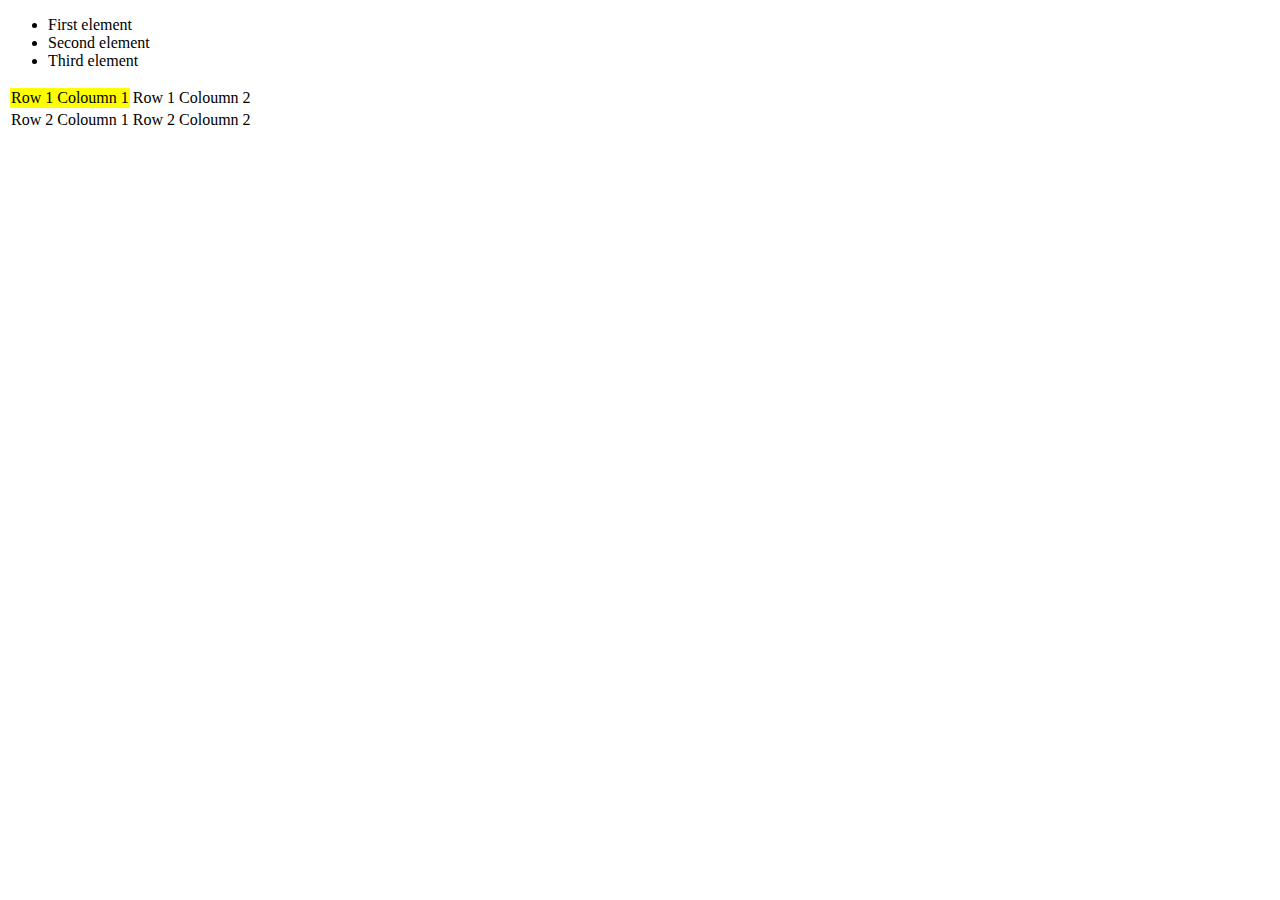
<file: index.html>
<!-- Tree representation -->
<!DOCTYPE html> <!--root node / parent node-->
<html lang="en">
<head> <!--child node 1-->
    <meta charset="UTF-8">
    <meta http-equiv="X-UA-Compatible" content="IE=edge">
    <meta name="viewport" content="width=device-width, initial-scale=1.0">
    <title>Document</title>
</head>
<body> <!--child node 2-->
    <!--
    <p1>All the tags present in HTML are HTML elements</p1>
    <p2>Child nodes under same parent node are called as siblings</p2>
    -->

    <ul>
        <li>First element</li>
        <li>Second element</li>
        <li>Third element</li>
    </ul>

    <table>
        <tr>
            <td>Row 1 Coloumn 1</td>
            <td>Row 1 Coloumn 2</td>
        </tr>
        <tr>
            <td>Row 2 Coloumn 1</td>
            <td>Row 2 Coloumn 2</td>
        </tr>
    </table>
        
    <script>
        console.log("document : global variable that is attached with the window object in HTML");

// Access the element nodes ->         

        // root node : to get the root node -> 
        console.log("document.documentElement"); // access the root node.

        // Element node : an element is a node that's written using a tag in the HTML document.
        // The root node is also an element node. 

        // To accessing different element nodes of HTML -> 
        console.log(document.head);
        console.log(document.body);

        // child nodes : 1. Differences between .childNodes & .children -> 
        console.log(document.body.childNodes); // Output as -> NodeList 
        // * What is text node in HTML ? 
        console.log(document.body.children); // Output as -> HTMLCollection
        // -> Output different objects. 

        console.log("First child node of 'body' tag(element) -> ");
        console.log(document.body.firstChild);
        console.log("Last child node of 'body' tag(element) -> ");
        console.log(document.body.lastChild);

        // The above mentioned approachs are not able to get the exact(expected - <ul> & <script> ) element inside the body tag.
        
        console.log(document.body.firstElementChild);
        console.log(document.body.lastElementChild);

// Iterate the HTMLCollection -> 
        console.log("Iterating the HTMLCollection");
        for (node of document.body.children) { // instead of 'children', you can also use 'childNodes'
            console.log(node);
        }

// ***** Converting an object to an array -> in case to use array methods in the object. 
        const childrenOfBody = Array.from(document.body.children);
        console.log(childrenOfBody); // Output in the form of an array.

// Access siblings -> [previous sibling, next sibling]
        const ulTag = document.body.children[0];
        // There are differences between .nextSibling & .nextElementSibling
        console.log(ulTag.nextSibling);
        console.log(ulTag.nextElementSibling);

        console.log("Elements of unordered list -> ");
        const firstLi = ulTag.children[0]; // ulTag.firstChild
        const secondLi = ulTag.children[1]; // ulTag.secondChild
        const thirdLi = ulTag.children[2]; // ulTag.thirdChild

        console.log(ulTag.children[0]);
        console.log(ulTag.children[1]);
        console.log(ulTag.children[2]);

        console.log(secondLi.previousElementSibling.textContent);
        console.log(firstLi.nextElementSibling.textContent);
        console.log(secondLi.nextElementSibling.textContent);

// ***** Table DOM Manipulation :-
        console.log("Table DOM manipulation");
        const tableTag = document.body.children[1];
        console.log(tableTag.tBodies[0]); // Explore tBodies - 26:40 DOM Manipulation | Javascript | Web Development Course
        // tbody : The <tbody> HTML element encapsulates a set of table rows ( <tr> elements), indicating that they comprise the body of the table ( <table> ).
        console.log(tableTag.tBodies[0].rows);
        console.log(tableTag.tBodies[0].rows[0].cells);

        console.log(tableTag.tBodies[0].rows[0].cells[0].textContent);
        console.log(tableTag.tBodies[0].rows[0].cells[1].textContent);
        console.log(tableTag.tBodies[0].rows[1].cells[0].textContent);
        console.log(tableTag.tBodies[0].rows[1].cells[1].textContent);

// adding style :-
        console.log(tableTag.tBodies[0].rows[0].cells[0].style = "background-color : yellow");
        
        // * We can directly access all the rows present in a 'table' tag ->
        console.log(tableTag.rows);
    
    </script>


</body>

<!--
    Important notes :-
    1. HTMLCollection seems like an array, but is not an array. It is an object, seems like an array.
       In the iteration purpose, you can use 'for-of' loop inside HTMLCollection.
-->
</html>
</file>
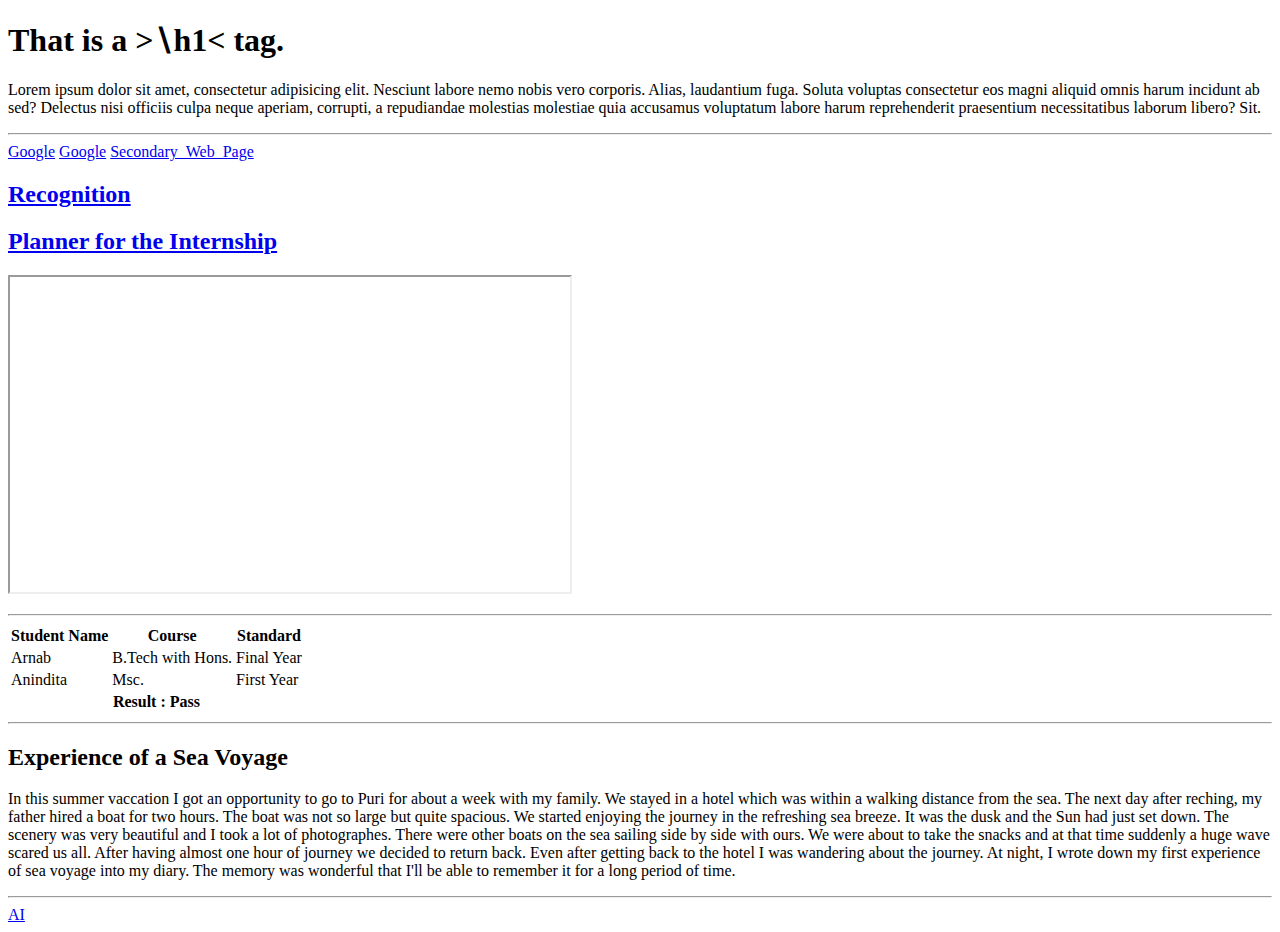
<file: 01_index.html>
<!--If we want to link a website in our Home webpage and want to display (after getting clicked) it into another browser web page we need to use <a> tag with the "target" attribute-->

<!DOCTYPE html>
<html lang="en">
<head>
    <meta charset="UTF-8">
    <meta http-equiv="X-UA-Compatible" content="IE=edge">
    <meta name="viewport" content="width=, initial-scale=1.0">
    <title>Web_Page_01</title>
</head>
<body>
    <h1>That is a &gt;&Backslash;h1&lt; tag.</h1>
    <p>

        <!-- If any paragraph is getting extended outside the display view, in VS Code just go to "View" and then select "Word Wrap" -->
        
        Lorem ipsum dolor sit amet, consectetur adipisicing elit. Nesciunt labore nemo nobis vero corporis. Alias, laudantium fuga. Soluta voluptas consectetur eos magni aliquid omnis harum incidunt ab sed? Delectus nisi officiis culpa neque aperiam, corrupti, a repudiandae molestias molestiae quia accusamus voluptatum labore harum reprehenderit praesentium necessitatibus laborum libero? Sit.

        <hr>

        <a href="https://www.google.com">Google</a> <!-- Required declaration type for Absolute URL -->

        <!--***** By default the hyper link will be opened in the same browser web page. *****-->
        <!-- If we want to showcase the hyper linked webpage into another browser web page we need to use an attribute -->

        <a href="https://www.google.com" target="_blank">Google</a>

        <!--For accessing another file within the same folder-->
        <a href="02_index.html">Secondary_Web_Page</a> <!--To navigate between webpages-->

        <!--Absolute URL type-->
        <!--To include third party files or documents in the web page-->
        <a href="https://drive.google.com/file/d/1INKm5_l5xW5uGK_J44_XKwh997QbQgNA/view?usp=sharing" target="_blank" rel="noopener noreferrer"><h2>Recognition</h2></a>
        
        <!--Relative URL type-->
        <!--To include files or documents of our own-->
        <a href="Tier5/Planner for the Internship program.xlsx" target="_blank" rel="noopener noreferrer"><h2>Planner for the Internship</h2></a>
        <!--It get started downloading automatically.-->

        <!--<iframe> element-->

            <iframe width="560" height="315" src="https://www.youtube.com/embed/2QR11oDukn4" title="YouTube video player" frameborder="1" allow="accelerometer; autoplay; clipboard-write; encrypted-media; gyroscope; picture-in-picture" allowfullscreen></iframe>

    </p>
    <hr>
    <table>
        <thead>
        <tr>
            <th>Student Name</th>
            <th>Course</th>
            <th>Standard</th>
        </tr>
        </thead>
        <tbody>
            <tr>
                <td>Arnab</td>
                <td>B.Tech with Hons.</td>
                <td>Final Year</td>
            </tr>
            <tr>
                <td>Anindita</td>
                <td>Msc.</td>
                <td>First Year</td>
            </tr>
        </tbody>
        <tfoot>
            <th colspan="3">Result : Pass</th>
        </tfoot>
    </table>
    <hr>
    <p>
        <h2>Experience of a Sea Voyage</h2>
        <p>
            In this summer vaccation I got an opportunity to go to Puri for about a week with my family. We 
            stayed in a hotel which was within a walking distance from the sea. The next day after reching, my father
            hired a boat for two hours. The boat was not so large but quite spacious. We started enjoying the journey 
            in the refreshing sea breeze. It was the dusk and the Sun had just set down. The scenery was very beautiful
            and I took a lot of photographes. There were other boats on the sea sailing side by side with ours. We were 
            about to take the snacks and at that time suddenly a huge wave scared us all. After having almost one hour 
            of journey we decided to return back. Even after getting back to the hotel I was wandering about the journey.
            At night, I wrote down my first experience of sea voyage into my diary. The memory was wonderful that I'll be
            able to remember it for a long period of time.     

        </p>
    </p>
    <hr>
    <div>
        <a href="../Article Writing/Artificial Intelligence on Energy Conservation.docx">AI</a>
    </div>
</body>
</html>
</file>
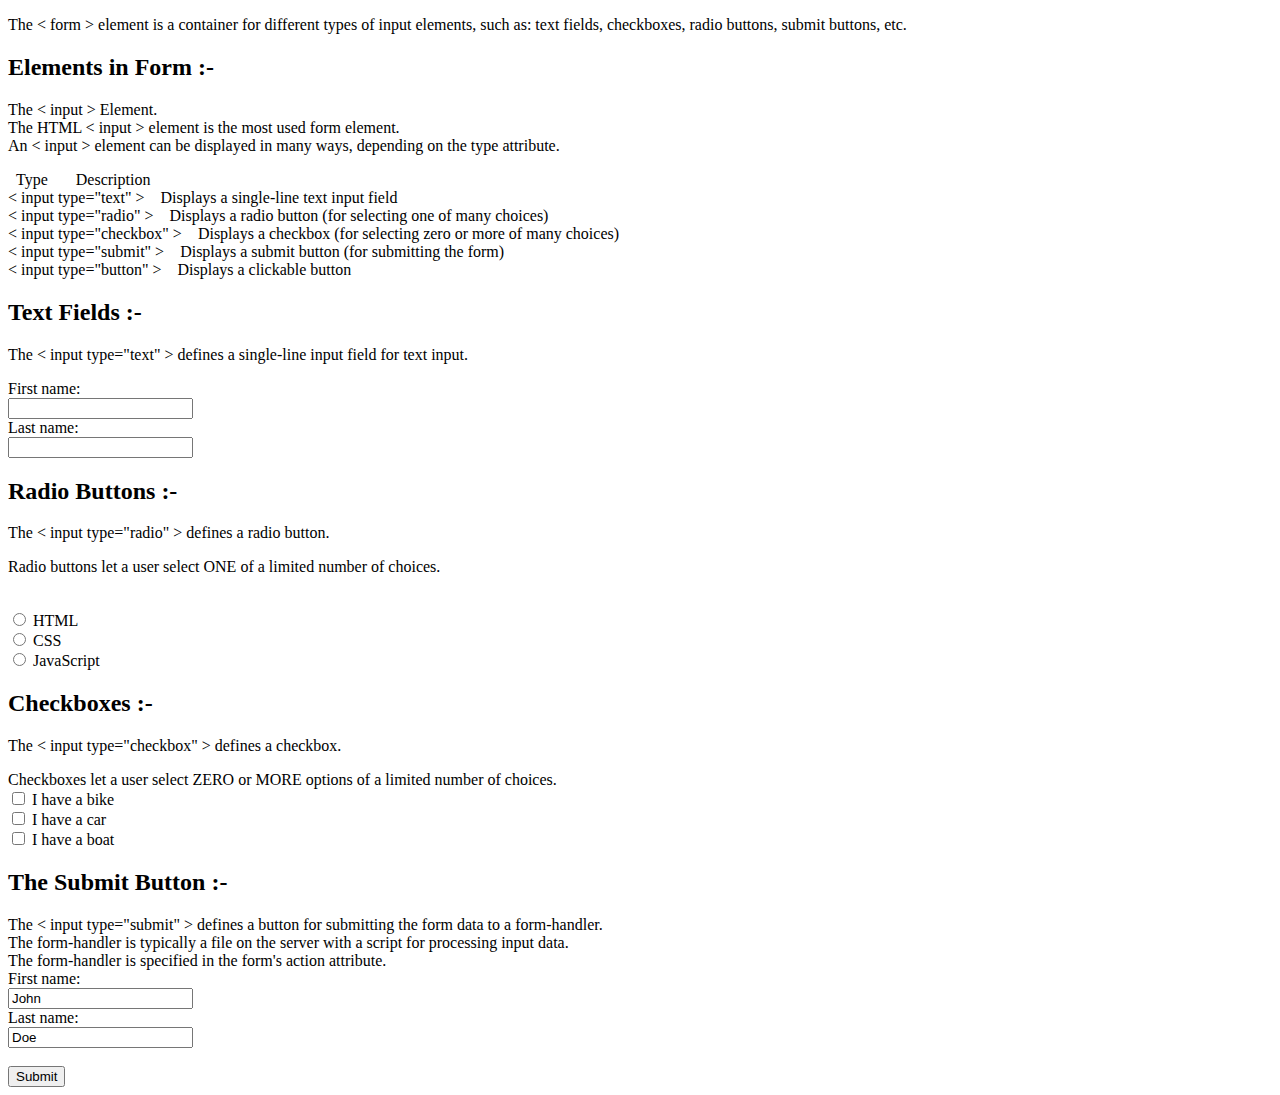
<file: 04_HTML_Form_basics.html>
<!DOCTYPE html>
<html lang="en">
<head>
    <meta charset="UTF-8">
    <meta http-equiv="X-UA-Compatible" content="IE=edge">
    <meta name="viewport" content="width=device-width, initial-scale=1.0">
    <title>Document</title>
</head>
<body>
    <p>The &lt form &gt element is a container for different types of input elements, such as: text fields, checkboxes, radio buttons, submit buttons, etc.</p>
    <h2>Elements in Form :-</h2>
    <p>
        The &lt input &gt Element. <br>
        The HTML &lt input &gt element is the most used form element. <br>

        An &lt input &gt element can be displayed in many ways, depending on the type attribute.
    </p>
    <p>
        &nbsp;&nbsp;Type &nbsp;&nbsp;&nbsp;&nbsp;&nbsp; Description <br>
        &lt input type="text" &gt &nbsp;&nbsp; Displays a single-line text input field <br>
        &lt input type="radio" &gt &nbsp;&nbsp; Displays a radio button (for selecting one of many choices) <br>
        &lt input type="checkbox" &gt &nbsp;&nbsp; Displays a checkbox (for selecting zero or more of many choices) <br>
        &lt input type="submit" &gt	&nbsp;&nbsp; Displays a submit button (for submitting the form) <br>
        &lt input type="button" &gt	&nbsp;&nbsp; Displays a clickable button <br>
    </p>
    <form>
        <h2>Text Fields :-</h2>
        <p>The &lt input type="text" &gt defines a single-line input field for text input.</p>
        <label for="fname">First name:</label><br>
        <input type="text" id="fname" name="fname"><br>
        <label for="lname">Last name:</label><br>
        <input type="text" id="lname" name="lname">

        <h2>Radio Buttons :- </h2> 
        <p>The &lt input type="radio" &gt defines a radio button.</p>

        <p> Radio buttons let a user select ONE of a limited number of choices. </p> <br>
        <input type="radio" id="html" name="fav_language" value="HTML">
        <label for="html">HTML</label><br>
        <input type="radio" id="css" name="fav_language" value="CSS">
        <label for="css">CSS</label><br>
        <input type="radio" id="javascript" name="fav_language" value="JavaScript">
        <label for="javascript">JavaScript</label>

        <h2>Checkboxes :- </h2>
        <p> The &lt input type="checkbox" &gt defines a checkbox. </p>

        Checkboxes let a user select ZERO or MORE options of a limited number of choices. <br>
        <input type="checkbox" id="vehicle1" name="vehicle1" value="Bike">
        <label for="vehicle1"> I have a bike</label><br>
        <input type="checkbox" id="vehicle2" name="vehicle2" value="Car">
        <label for="vehicle2"> I have a car</label><br>
        <input type="checkbox" id="vehicle3" name="vehicle3" value="Boat">
        <label for="vehicle3"> I have a boat</label>

        <h2>The Submit Button :- </h2> 
        The &lt input type="submit" &gt defines a button for submitting the form data to a form-handler. <br>

        The form-handler is typically a file on the server with a script for processing input data. <br>

        The form-handler is specified in the form's action attribute. <br>
        <label for="fname">First name:</label><br>
        <input type="text" id="fname" name="fname" value="John"><br>
        <label for="lname">Last name:</label><br>
        <input type="text" id="lname" name="lname" value="Doe"><br><br>
        <input type="submit" value="Submit">

      </form>
</body>
</html>
</file>
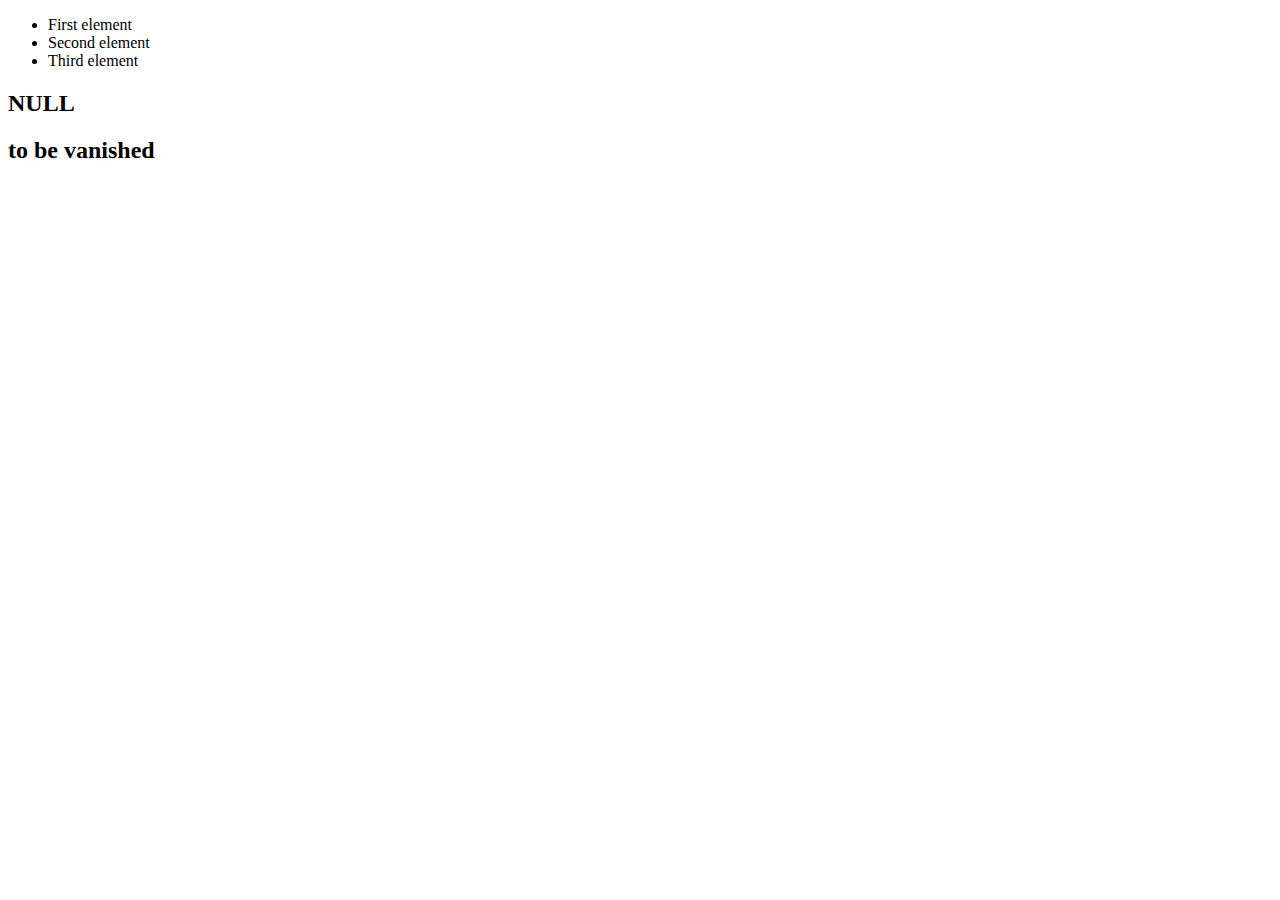
<file: 06_using.html>
<!DOCTYPE html>
<html lang="en">
<head>
    <meta charset="UTF-8">
    <meta http-equiv="X-UA-Compatible" content="IE=edge">
    <meta name="viewport" content="width=device-width, initial-scale=1.0">
    <title>Document</title>
</head>
<body id="body">
    <!-- How to access attributes : -->
    <!-- IDs & Classes are object elements (primitive in HTML)-->
    <ul id="element" data="valid"> <!-- self made attribute - 'data'-->
        <li>First element</li>
        <li>Second element</li>
        <li>Third element</li>
    </ul>

    <div id="vanish">
        <h2>NULL</h2>
        <h2>to be vanished</h2>
    </div>

    <script>
        // trying to access the attribute 'data'  -
        console.log(element.id); // output : element
        console.log(element.data); // output : undefined 

        // predefined HTML attributes are treated as object properties

        // ***** the way to access user-defined attributes : 
        console.log(element.getAttribute('data'));
        
        // set attribute, getAttribute, hasAttribute : 
        console.log(element.setAttribute('order-placed', 'pending'));
        console.log(element.getAttribute('order-placed'));
        console.log(element.hasAttribute('order-placed')); // checks whether an attribute is present or not in the element, outputs in boolean form
        console.log(element.removeAttribute('order-placed'));
        console.log(element.getAttribute('order-placed'));

        // to check all the attributes in an element :
        console.log(element.attributes);

        // -------------------------------------------------------------------------------------------------------------- //

        // * Creating, updating and removing elements :
        // elements that get created inside script tag, do not get added into DOM, can get returned in a form of a variable -
        
        const newDiv = document.createElement('div');
        /*
        // add the newly created element 'div' into DOM - append() : append adds an element at the end 
        // adding a node to the newly crated 'div' tag :
        const newText = document.createTextNode("JavaScript features 'Hoisting'"); // node creation 
        newDiv.appendChild(newText); // 'newDiv' appends 'newText'
        body.append(newDiv); // 'body' (id of the 'body' tag) appends the 'newDiv' tag

        // prepend() : adds an element at the top 
        body.prepend(newDiv);

        // before() & after() : 
        body.after(newDiv); // adds a tag after the 'body' tag
        body.before(newDiv); // adds a tag before the 'body' tag

        // replaceWith() :
        // vanish.replaceWith(newDiv);

        // remove()
        vanish.remove();
        */
        newDiv.innerHTML = `<ul id="element" data="valid">
        <li>First element</li>
        <li>Second element</li>
        <li>Third element</li>
        </ul>`


    </script>
</body>
</html>
</file>
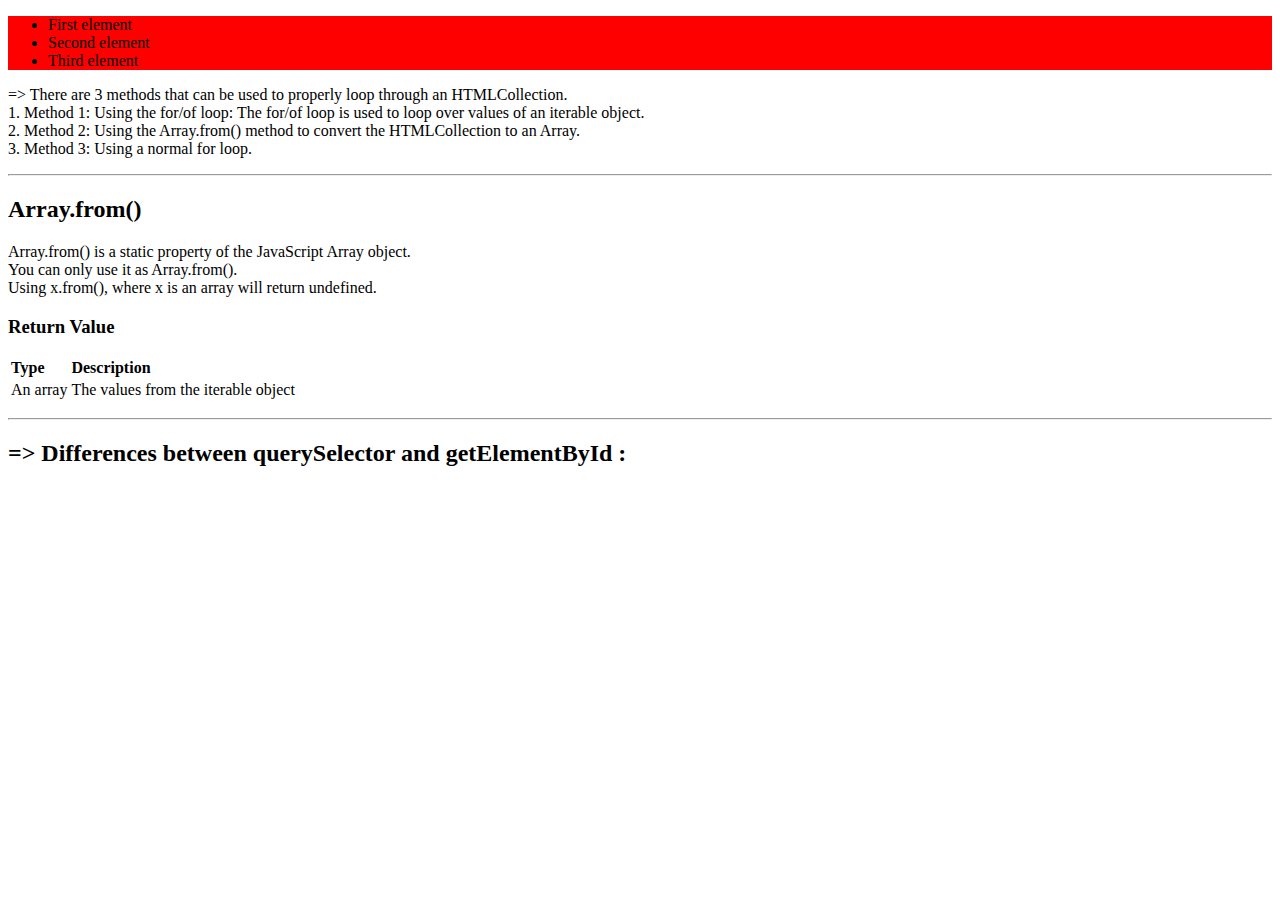
<file: DOM_02.html>
<!DOCTYPE html>
<html lang="en">
<head>
    <meta charset="UTF-8">
    <meta http-equiv="X-UA-Compatible" content="IE=edge">
    <meta name="viewport" content="width=device-width, initial-scale=1.0">
    <title>Document</title>
</head>
<body>
<!-- getElementById -->    
    <ul id="element">
        <li class="list-item">First element</li>
        <li class="list-item">Second element</li>
        <li class="list-item">Third element</li>
    </ul>

    <p>
    => There are 3 methods that can be used to properly loop through an HTMLCollection. <br>
    1. Method 1: Using the for/of loop: The for/of loop is used to loop over values of an iterable object. <br>
    2. Method 2: Using the Array.from() method to convert the HTMLCollection to an Array. <br>
    3. Method 3: Using a normal for loop. <br>
    </p>
    <hr>

    <p>
        <h2>Array.from()</h2>
        <p>
        Array.from() is a static property of the JavaScript Array object. <br>
        You can only use it as Array.from(). <br>
        Using x.from(), where x is an array will return undefined. <br>

        <h3>Return Value</h3> 
        </p>
        <table>
                <tbody>
                    <tr>
                        <td><b>Type</b></td>
                        <td><b>Description</b></td>
                    </tr>
                    <tr>
                        <td>An array</td>
                        <td>The values from the iterable object</td>
                    </tr>
                </tbody>
        </table>
    </p>

    <hr>

    <h2> => Differences between querySelector and getElementById : </h2>


    <script>
// DOM Manipulation with ID - searching with ID :-
        console.log("1. commannd - console.log(element);"); 
        console.log(element);
        console.log("inner HTML : "+ document.getElementById("element").innerHTML);
        console.log(".textContent : "+ document.getElementById("element").textContent);
        console.log(".innerText : "+ document.getElementById("element").innerText);

        // change style ->
        // console.log(element.style.background = "yellow");

// DOM Manipulation - getElementById :-
        const ulTag = document.getElementById("element");
        ulTag.style.backgroundColor = "Red";

// DOM Manipulation - using class name :-
        const listItem = document.getElementsByClassName("list-item");
        console.log("2. command - console.log(listItem);");
        console.log(listItem); // HTMLCollection

        // * HTMLCollection to Array using Array.from() - 
        console.log("forming an array using Array.from() : ");
        const fromArray =  Array.from(listItem);
        console.log(fromArray);

        console.log("***** printing the array elements after converting the HTMLCollection into an array using Array.from() : ");
        console.log(fromArray[0]);
        console.log(fromArray[1]);
        console.log(fromArray[2]);
// * You can manipulate an element using it's tag name. e.g. - ul ->
        console.log("getElementsByTagName");
        console.log("console.log(document.getElementsByTagName('ul'));");
        console.log("3. command  document.getElementsByTagName('ul')");
        console.log(document.getElementsByTagName("ul")); 
        let getElementsByTagName = document.getElementsByTagName("ul"); // return type - array
        console.log(getElementsByTagName[0]);

// querySelector -> 
        // to get all the elements (e.g. list items) present in an element (e.g. unordered list) ->
        const listItems = document.querySelector('.list-item'); // selects the first element only
        const listItemsModified = document.querySelectorAll('.list-item'); // 'All' selects all the elements.

// selecting ID in querySelector -> while selecting IDs do not use 'querySelectorAll', because IDs are unique : 
        const selectIdInQuerySelector = document.querySelector('#element');

// ***** To access the first to last child of a <li> of an <ul> -> [pseudo selectors in CSS] 
        console.log("Accessing the first child of a <li> of an <ul> ");
        const firstElement = document.querySelectorAll('ul > li:first-child');
        console.log(firstElement[0].textContent);
        /*
        console.log("Accessing the second child of a <li> of an <ul> ");
        const secondElement = document.querySelectorAll('ul > li:second-child');
        console.log(secondElement[0].textContent);
        */
        console.log("Accessing the last child of a <li> of an <ul> ");
        const listItemsLastElement = document.querySelectorAll('ul > li:last-child');
        console.log(listItemsLastElement[0].textContent);
        // ***** while accessing the in-between children of first and last child, an error got encountered.
        // the in-between children can not be accessed like - ul > li:second-child', ul > li:third-child' and so on. 

        // Therefore, the below approach is required -> 

// access elements in terms of nth-child :-  
        const listItemsFirstElement = document.querySelectorAll('ul > li:nth-child(1)');
        const listItemsSecondElement = document.querySelectorAll('ul > li:nth-child(2)'); 
        const listItemsThirdElement = document.querySelectorAll('ul > li:nth-child(3)');

        console.log(listItemsFirstElement[0].textContent);
        console.log(listItemsSecondElement[0].textContent);
        console.log(listItemsThirdElement[0].textContent);
    </script>
</body>

<!-- 
    querySelector :- 
    querySelectorAll returns a static node list, whereas (say) getElementsByTagName returns a live node list.
    It's the list that's static or live, not the nodes/elements on the list.
    An element returned by querySelector is the element in the DOM (as are the elements in the list from querySelectorAll ).

    What type does querySelector return?
    => The Document method querySelector() returns the first Element within the document that matches the specified selector, or group of selectors.
       If no matches are found, null is returned.

    Q. What are the differences between "textContent" and "innerText" ? 
    "textContent" gets the content of all elements, including <script> and <style> elements.
    "textContent" returns every element in the node.
    "innerText" only shows “human-readable” elements.
    "innerText" looks at styling and won't return the text of “hidden” elements.

    => An HTMLCollection is not an Array!
    An HTMLCollection may look like an array, but it is not.
    You can loop through an HTMLCollection and refer to its elements with an index.
    But you cannot use Array methods like push(), pop(), or join() on an HTMLCollection.

    => There are 3 methods that can be used to properly loop through an HTMLCollection.
    1. Method 1: Using the for/of loop: The for/of loop is used to loop over values of an iterable object.
    2. Method 2: Using the Array.from() method to convert the HTMLCollection to an Array.
    3. Method 3: Using a normal for loop.

    Q. Does getElementsByTagName return an array ?
    getElementsByTagName - the method name itself implies that it will return multiple elements - i.e. an array.
    The method always returns an array, with the length equal to the number of matching elements.
    As such you must always access the elements by the index of the element in the array.

    => Differences between querySelector and getElementById :
       Static vs Live
-->
</html>
</file>
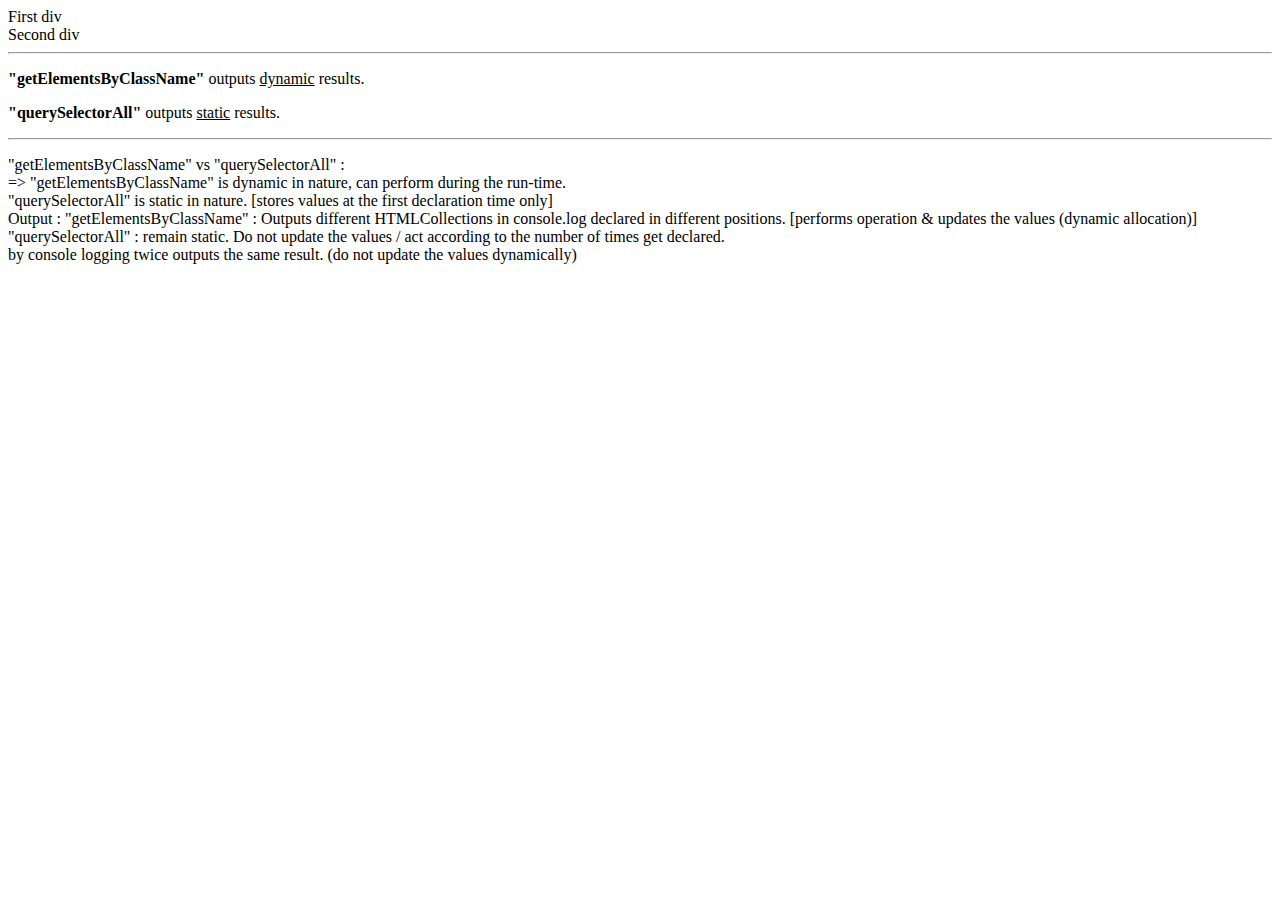
<file: DOM_03_getElementByid_vs_querySelector.html>
<!DOCTYPE html>
<html lang="en">
<head>
    <meta charset="UTF-8">
    <meta http-equiv="X-UA-Compatible" content="IE=edge">
    <meta name="viewport" content="width=device-width, initial-scale=1.0">
    <title>Document</title>
</head>
<body>
    <div class="allDivs">First div</div>

    <script>
        const getAllDivs = document.getElementsByClassName("allDivs");
        console.log(getAllDivs);

        const queryAllDivs = document.querySelectorAll(".allDivs");
        console.log(queryAllDivs);
    </script>

    <div class="allDivs">Second div</div>
    <hr>
    <p>
        <b>"getElementsByClassName"</b> outputs <u>dynamic</u> results.
    </p>
    <p>
        <b>"querySelectorAll"</b> outputs <u>static</u> results. 
    </p>
    <hr>
    <p>
        "getElementsByClassName" vs "querySelectorAll" :  <br>
        => "getElementsByClassName" is dynamic in nature, can perform during the run-time.  <br>
           "querySelectorAll"   is static in nature. [stores values at the first declaration time only] <br>

        Output : "getElementsByClassName" : Outputs different HTMLCollections in console.log declared in different positions.
             [performs operation & updates the values (dynamic allocation)] <br>
             "querySelectorAll" : remain static. Do not update the values / act according to the number of times get declared. <br>
             by console logging twice outputs the same result. (do not update the values dynamically) <br>
    </p>
    <script>
        console.log(getAllDivs);
        console.log(queryAllDivs);
    </script>
</body>

<!-- 
    "getElementsByClassName" vs "querySelectorAll" :
    => 1. "getElementsByClassName" is dynamic in nature, can perform during the run-time. 
           "querySelectorAll"   is static in nature. [stores values at the first declaration time only]

        Output : "getElementsByClassName" : Outputs different HTMLCollections in console.log declared in different positions.
             [performs operation & updates the values (dynamic allocation)]
             "querySelectorAll" : remain static. Do not update the values / act according to the number of times get declared.
             by console logging twice outputs the same result. (do not update the values dynamically)
        
       2. "getElementsByClassName" passes reference.
          If you know that your data may get changed during the process and you are using multiple 'script' tags inside the HTML document ,
          use getElement methods. 
          "querySelectorAll" passes data only. 

    44:58 on August 1, 2022.s 
-->
</html>
</file>
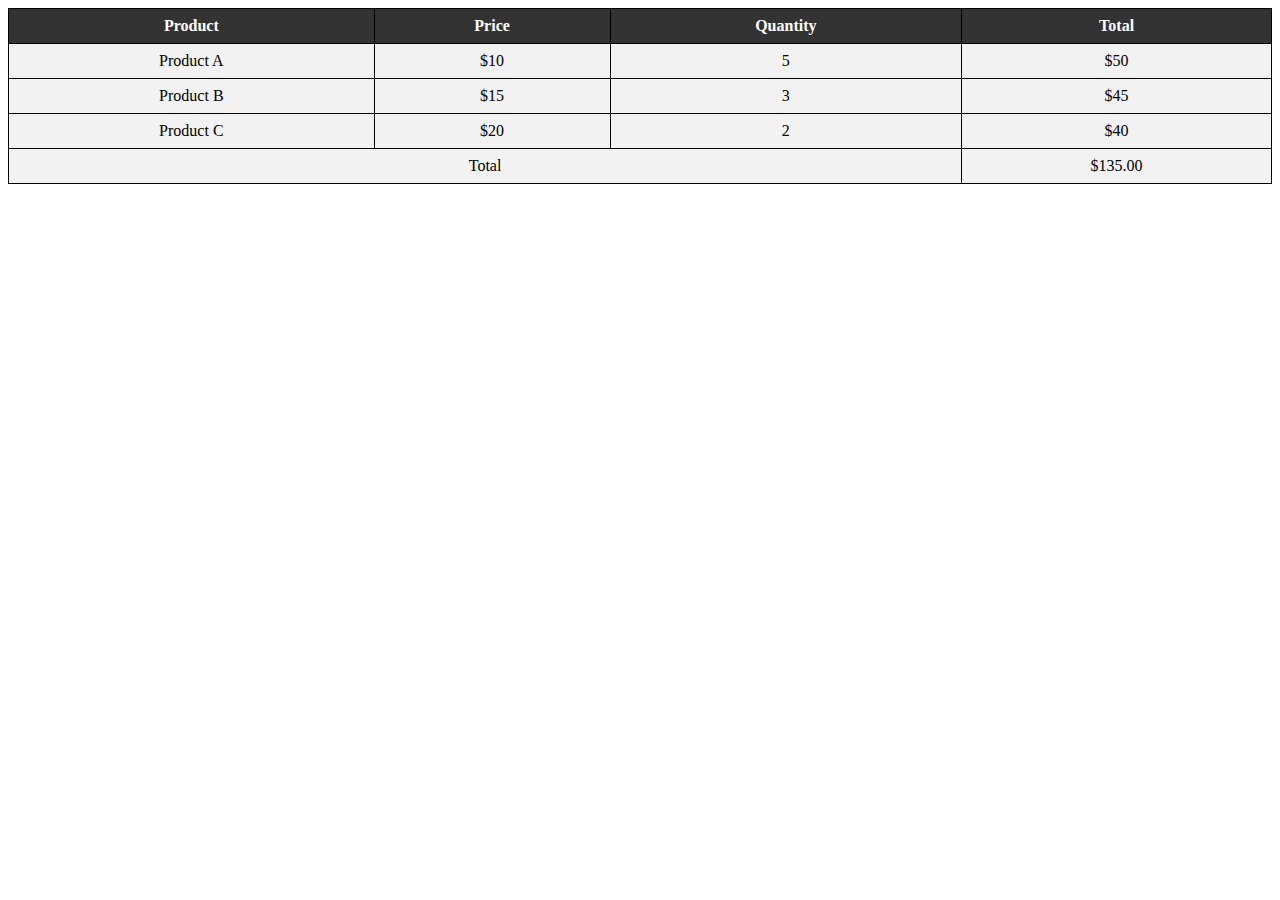
<file: HTML_table_and_JavaScript_calculated_field.html>
<head>
  <style>
  table {
  border-collapse: collapse;
  width: 100%;
  text-align: center;
}

th, td {
  padding: 8px;
  border: 1px solid black;
}

th {
  background-color: #333;
  color: white;
}

td {
  background-color: #f2f2f2;
}

td:hover {
  background-color: #ddd;
}
</style>
</head>

<body>
<table id="salesTable">
  <tr>
    <th>Product</th>
    <th>Price</th>
    <th>Quantity</th>
    <th>Total</th>
  </tr>
  <tr>
    <td>Product A</td>
    <td>$10</td>
    <td>5</td>
    <td class="productTotal">$50</td>
  </tr>
  <tr>
    <td>Product B</td>
    <td>$15</td>
    <td>3</td>
    <td class="productTotal">$45</td>
  </tr>
  <tr>
    <td>Product C</td>
    <td>$20</td>
    <td>2</td>
    <td class="productTotal">$40</td>
  </tr>
  <tr>
    <td colspan="3">Total</td>
    <td id="totalAmount"></td>
  </tr>
</table>
  
<script>
// get all the product total cells
const productTotalCells = document.querySelectorAll('.productTotal');

// initialize total amount to zero
let totalAmount = 0;

// loop through each product total cell
for (let i = 0; i < productTotalCells.length; i++) {
  // get the product total amount and convert it to a number
  const productTotal = parseFloat(productTotalCells[i].textContent.replace('$', ''));
  
  // add the product total to the total amount
  totalAmount += productTotal;
}

// set the total amount in the table
const totalAmountCell = document.getElementById('totalAmount');
totalAmountCell.textContent = '$' + totalAmount.toFixed(2);
  
</script>
</body>
</file>
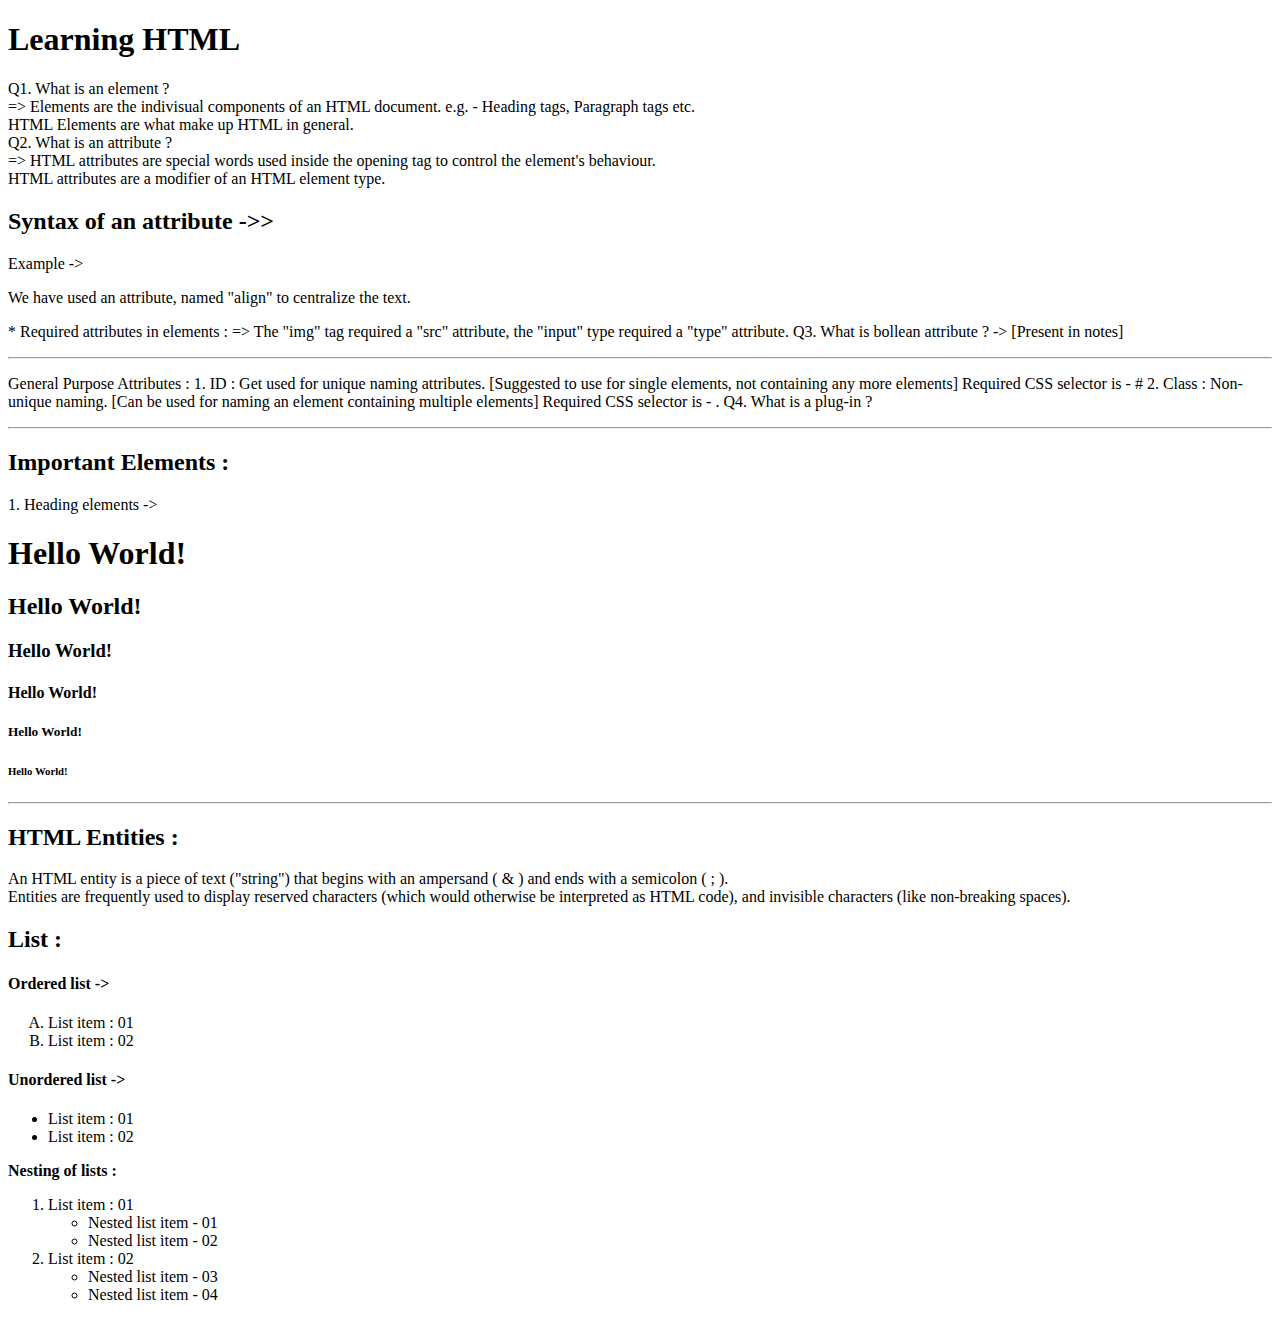
<file: Learning_HTML.html>
<!DOCTYPE html>
<html lang="en">
<head>
    <meta charset="UTF-8">
    <meta http-equiv="X-UA-Compatible" content="IE=edge">
    <meta name="viewport" content="width=device-width, initial-scale=1.0">
    <title>Document</title>
</head>
<body>
    <h1><b> Learning HTML </b></h1>
    <p>
       Q1. What is an element ?<br>
       =>  Elements are the indivisual components of an HTML document. e.g. - Heading tags, Paragraph tags etc.<br>
           HTML Elements are what make up HTML in general.<br>
       Q2. What is an attribute ?<br>
       =>  HTML attributes are special words used inside the opening tag to control the element's behaviour.<br>
           HTML attributes are a modifier of an HTML element type.<br>
           <h2><b>Syntax of an attribute -></b>></h2>
           <tagName attributeName = "attributeValue"></tagName>
           Example -> 
           <p align="centre">We have used an attribute, named "align" to centralize the text.</p>
        *  Required attributes in elements : 
        => The "img" tag required a "src" attribute, the "input" type required a "type" attribute.
       Q3. What is bollean attribute ? -> [Present in notes]
    </p>
    <hr>
    <p>
        General Purpose Attributes : 
        1. ID : Get used for unique naming attributes. [Suggested to use for single elements, not containing any more elements] 
           Required CSS selector is - #
        2. Class :  Non-unique naming. [Can be used for naming an element containing multiple elements]
        Required CSS selector is - .
       Q4. What is a plug-in ?
    </p>
    <hr>
    <p><b><h2>
        Important Elements :</h2></b>
        1. Heading elements ->
        <h1>Hello World!</h1> <!--Used to display - most important text-->
        <h2>Hello World!</h2>     <!--Used to display - sub heading-->
        <h3>Hello World!</h3> 
        <h4>Hello World!</h4>
        <h5>Hello World!</h5>
        <h6>Hello World!</h6>
    </p>
    <hr>
    <h2>HTML Entities : </h2>
    <p>An HTML entity is a piece of text ("string") that begins with an ampersand ( & ) and ends with a semicolon ( ; ). <br>
       Entities are frequently used to display reserved characters (which would otherwise be interpreted as HTML code), and invisible characters (like non-breaking spaces).
    </p>

    <h2>List : </h2>
    <h4>Ordered list -></h4>
    <ol type="A">
        <li>List item : 01</li>
        <li>List item : 02</li>
    </ol>
    <h4>Unordered list -></h4>
    <ul> <!--can use "type" attributes for different listed item initializers -->
        <li>List item : 01</li>
        <li>List item : 02</li>
    </ul>
    <p><b>Nesting of lists : </b></p>
    <ol>
        <li>List item : 01</li>
        <ul>
            <li>Nested list item - 01</li>
            <li>Nested list item - 02</li>
        </ul>
        <li>List item : 02</li>
        <ul>
            <li>Nested list item - 03</li>
            <li>Nested list item - 04</li>
        </ul>
    </ol>

    


</body>
</html>
</file>
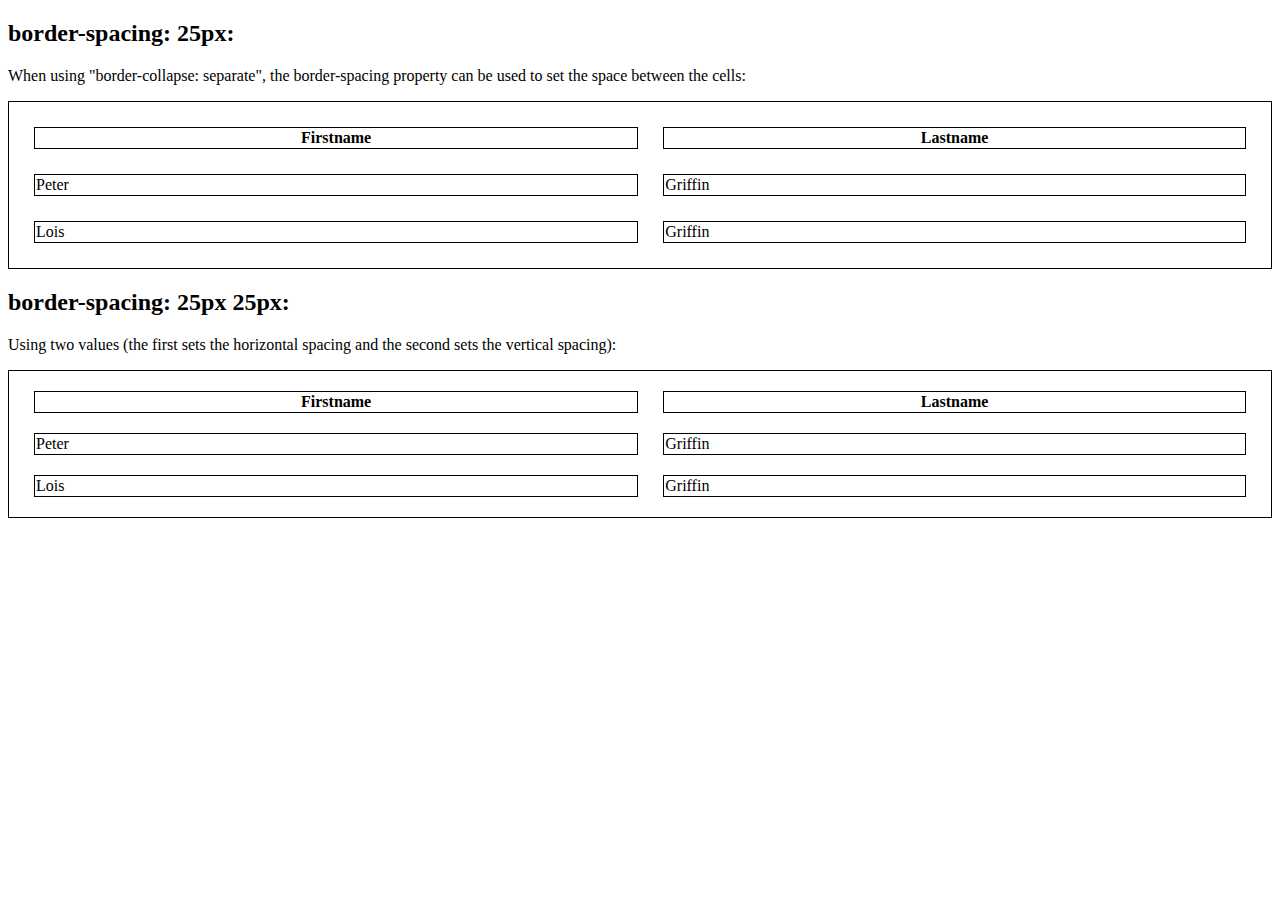
<file: table_styling_border_spacing.html>
<!DOCTYPE html>
<html>

<head>
    <style>
        table {
            width: 100%;
        }
        table,
        td,
        th {
            border: 1px solid black;
        }

        #table1 {
            border-collapse: separate;
            border-spacing: 25px;
        }

        #table2 {
            border-collapse: separate;
            border-spacing: 25px 20px;
        }
    </style>
</head>

<body>

    <h2>border-spacing: 25px:</h2>
    <p>When using "border-collapse: separate", the border-spacing property can be used to set the space between the
        cells:</p>
    <table id="table1">
        <tr>
            <th>Firstname</th>
            <th>Lastname</th>
        </tr>
        <tr>
            <td>Peter</td>
            <td>Griffin</td>
        </tr>
        <tr>
            <td>Lois</td>
            <td>Griffin</td>
        </tr>
    </table>

    <h2>border-spacing: 25px 25px:</h2>
    <p>Using two values (the first sets the horizontal spacing and the second sets the vertical spacing):</p>
    <table id="table2">
        <tr>
            <th>Firstname</th>
            <th>Lastname</th>
        </tr>
        <tr>
            <td>Peter</td>
            <td>Griffin</td>
        </tr>
        <tr>
            <td>Lois</td>
            <td>Griffin</td>
        </tr>
    </table>

</body>

</html>
</file>
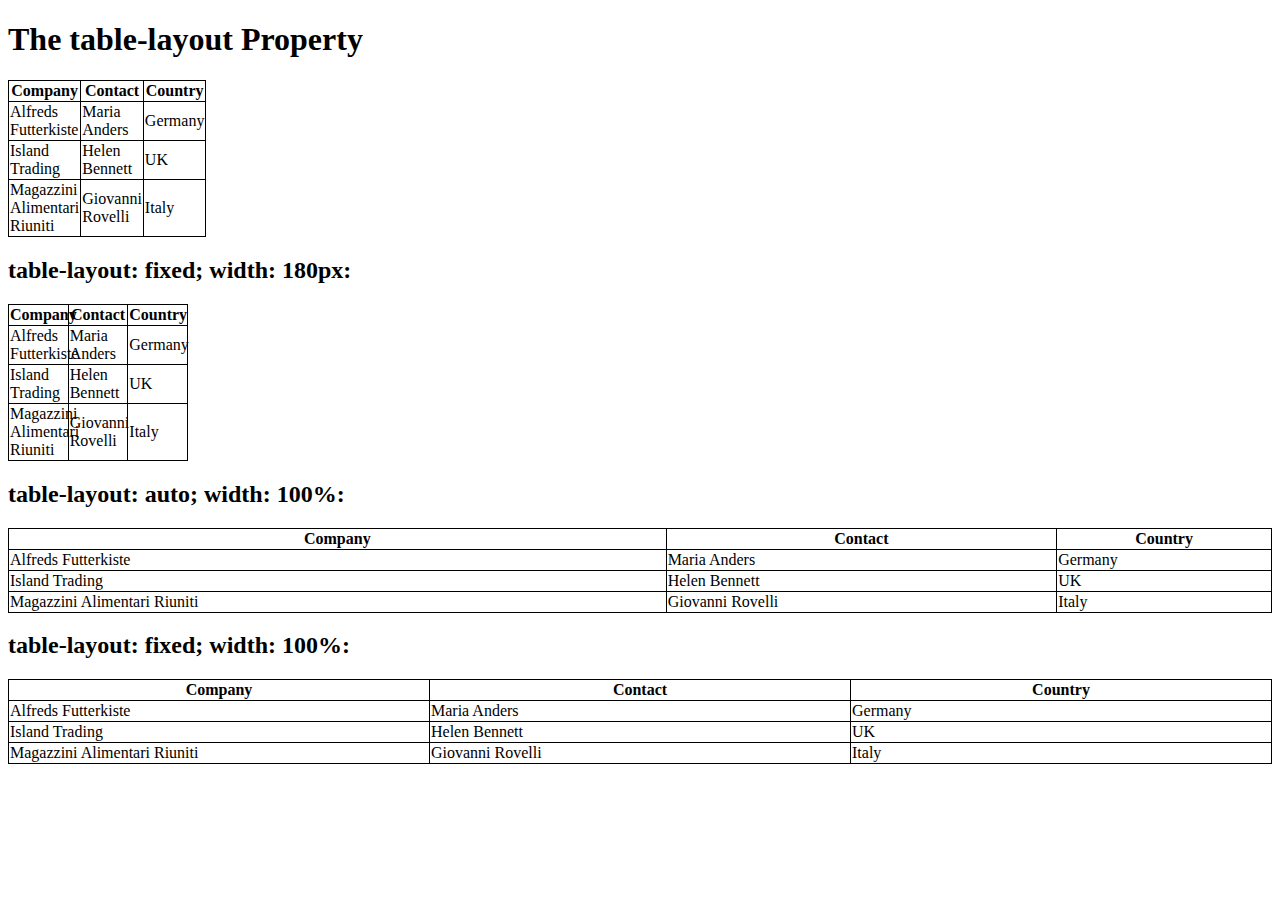
<file: table_styling_table_layout.html>
<!DOCTYPE html>
<html>
<head>
<style>
table {
  border-collapse: collapse;
  border: 1px solid black;
} 

th,td {
  border: 1px solid black;
}

table.a {
  table-layout: auto;
  width: 180px;  
}

table.b {
  table-layout: fixed;
  width: 180px;  
}

table.c {
  table-layout: auto;
  width: 100%;  
}

table.d {
  table-layout: fixed;
  width: 100%;  
}
</style>
</head>
<body>

<h1>The table-layout Property</h1>

<table class="a">
  <tr>
    <th>Company</th>
    <th>Contact</th>
    <th>Country</th>
  </tr>
  <tr>
    <td>Alfreds Futterkiste</td>
    <td>Maria Anders</td>
    <td>Germany</td>
  </tr>
  <tr>
    <td>Island Trading</td>
    <td>Helen Bennett</td>
    <td>UK</td>
  </tr>
  <tr>
    <td>Magazzini Alimentari Riuniti</td>
    <td>Giovanni Rovelli</td>
    <td>Italy</td>
  </tr>
</table>

<h2>table-layout: fixed; width: 180px:</h2>
<table class="b">
  <tr>
    <th>Company</th>
    <th>Contact</th>
    <th>Country</th>
  </tr>
  <tr>
    <td>Alfreds Futterkiste</td>
    <td>Maria Anders</td>
    <td>Germany</td>
  </tr>
  <tr>
    <td>Island Trading</td>
    <td>Helen Bennett</td>
    <td>UK</td>
  </tr>
  <tr>
    <td>Magazzini Alimentari Riuniti</td>
    <td>Giovanni Rovelli</td>
    <td>Italy</td>
  </tr>
</table>

<h2>table-layout: auto; width: 100%:</h2>
<table class="c">
  <tr>
    <th>Company</th>
    <th>Contact</th>
    <th>Country</th>
  </tr>
  <tr>
    <td>Alfreds Futterkiste</td>
    <td>Maria Anders</td>
    <td>Germany</td>
  </tr>
  <tr>
    <td>Island Trading</td>
    <td>Helen Bennett</td>
    <td>UK</td>
  </tr>
  <tr>
    <td>Magazzini Alimentari Riuniti</td>
    <td>Giovanni Rovelli</td>
    <td>Italy</td>
  </tr>
</table>

<h2>table-layout: fixed; width: 100%:</h2>
<table class="d">
  <tr>
    <th>Company</th>
    <th>Contact</th>
    <th>Country</th>
  </tr>
  <tr>
    <td>Alfreds Futterkiste</td>
    <td>Maria Anders</td>
    <td>Germany</td>
  </tr>
  <tr>
    <td>Island Trading</td>
    <td>Helen Bennett</td>
    <td>UK</td>
  </tr>
  <tr>
    <td>Magazzini Alimentari Riuniti</td>
    <td>Giovanni Rovelli</td>
    <td>Italy</td>
  </tr>
</table>

</body>
</html>
</file>
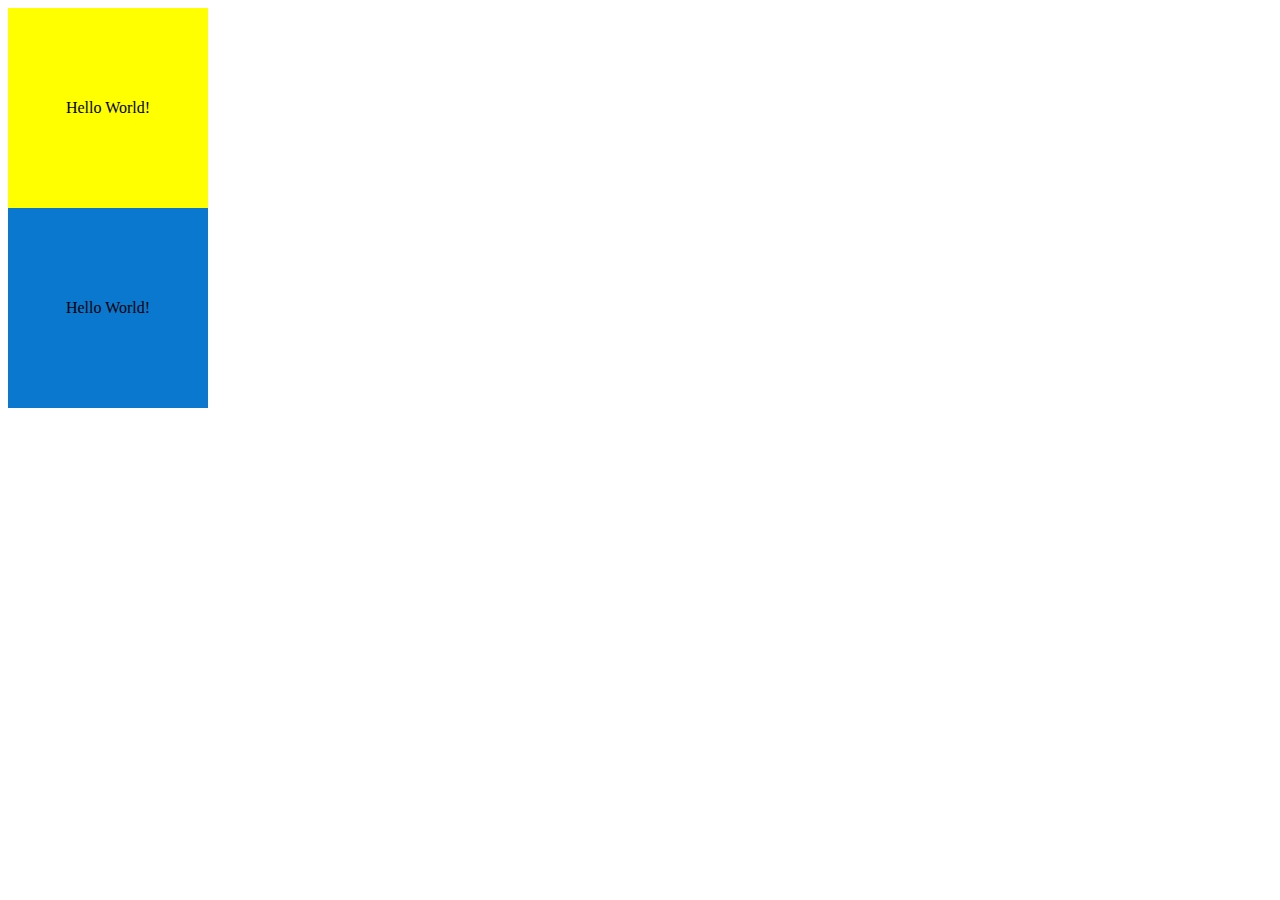
<file: Universal_JavaScript_Syntax_of_CSS_properties.html>
<!DOCTYPE html>
<html lang="en">
<head>
    <meta charset="UTF-8">
    <meta http-equiv="X-UA-Compatible" content="IE=edge">
    <meta name="viewport" content="width=device-width, initial-scale=1.0">
    <link rel="stylesheet" href="Universal_JavaScript_Syntax_of_CSS_properties.css">
    <script src="Universal_JavaScript_Syntax_of_CSS_properties.js" defer></script>
    <title>Document</title>
</head>
<body>
    <div id="mydiv1" onclick="changeColorOnClick()">Hello World!</div>
    <div id="mydiv2" onclick="doubleFontSizeOnClick()">Hello World!</div>
</body>
</html>
</file>
<file: Universal_JavaScript_Syntax_of_CSS_properties.css>
#mydiv1 {
    width: 200px;
    height: 200px;
    background-color: yellow;

    display: flex;
    flex-direction: column;
    justify-content: center;

    text-align: center;
}

#mydiv2 {
    width: 200px;
    height: 200px;
    background-color: rgb(11, 120, 208);

    display: flex;
    flex-direction: column;
    justify-content: center;

    text-align: center;
}
</file>
